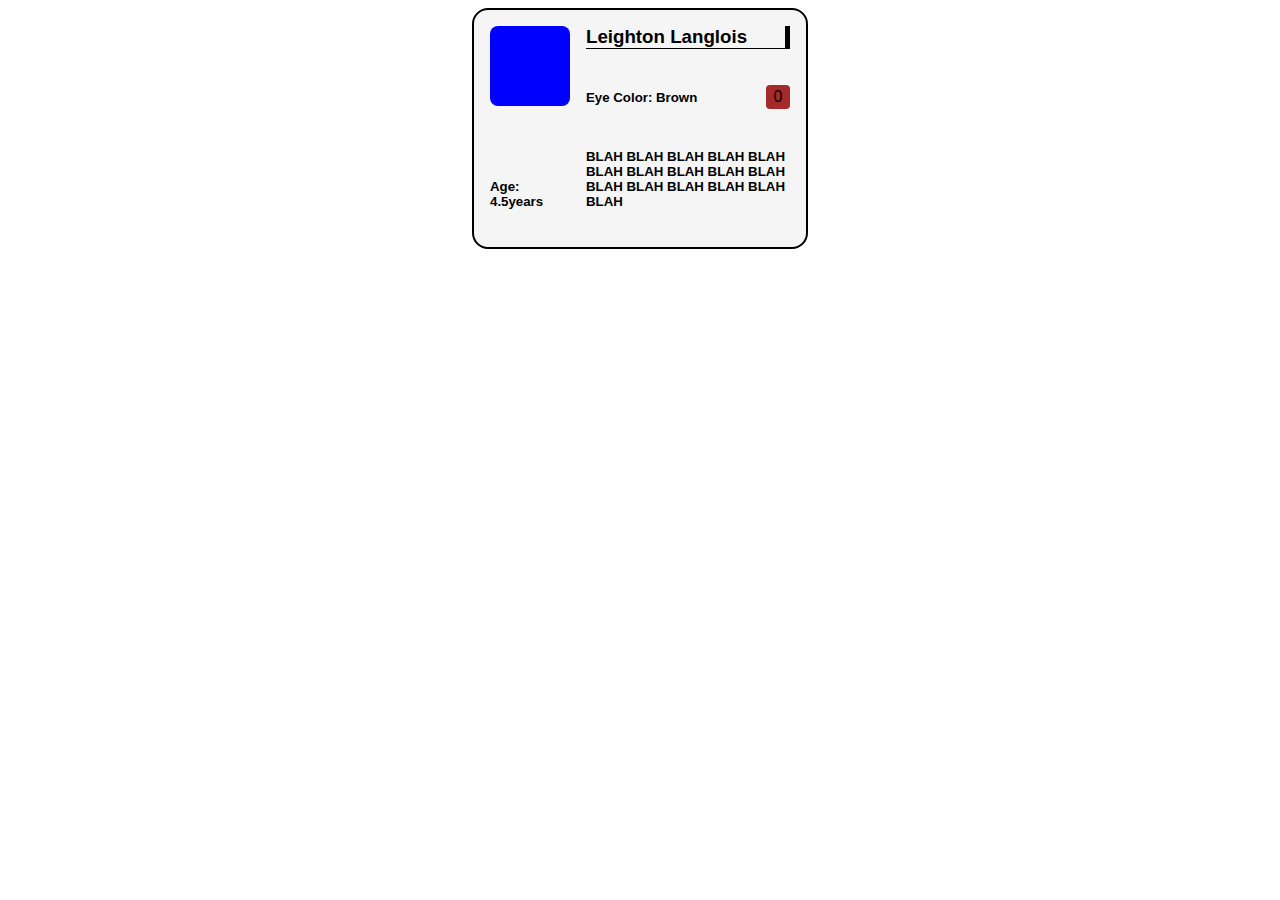
<file: index.html>
<!DOCTYPE html>
<html lang="en">
<head>
    <meta charset="UTF-8">
    <link rel="stylesheet" href="Stylesheet.css">
    <title>Title</title>
</head>
<body>

    <div class="license">
        <div class="headshot">
            <div class="pfp">
            </div>
            <h5>Age: 4.5years</h5>
        </div>
        <article>
            <h3>Leighton Langlois </h3>

            <div class="color-container">
                <h5>Eye Color: Brown</h5>
                <div class="color">
                    0
                </div>
            </div>

            <h5> BLAH BLAH BLAH BLAH BLAH BLAH BLAH BLAH BLAH BLAH BLAH BLAH BLAH BLAH BLAH BLAH</h5>

        </article>

</body>
</html>
</file>
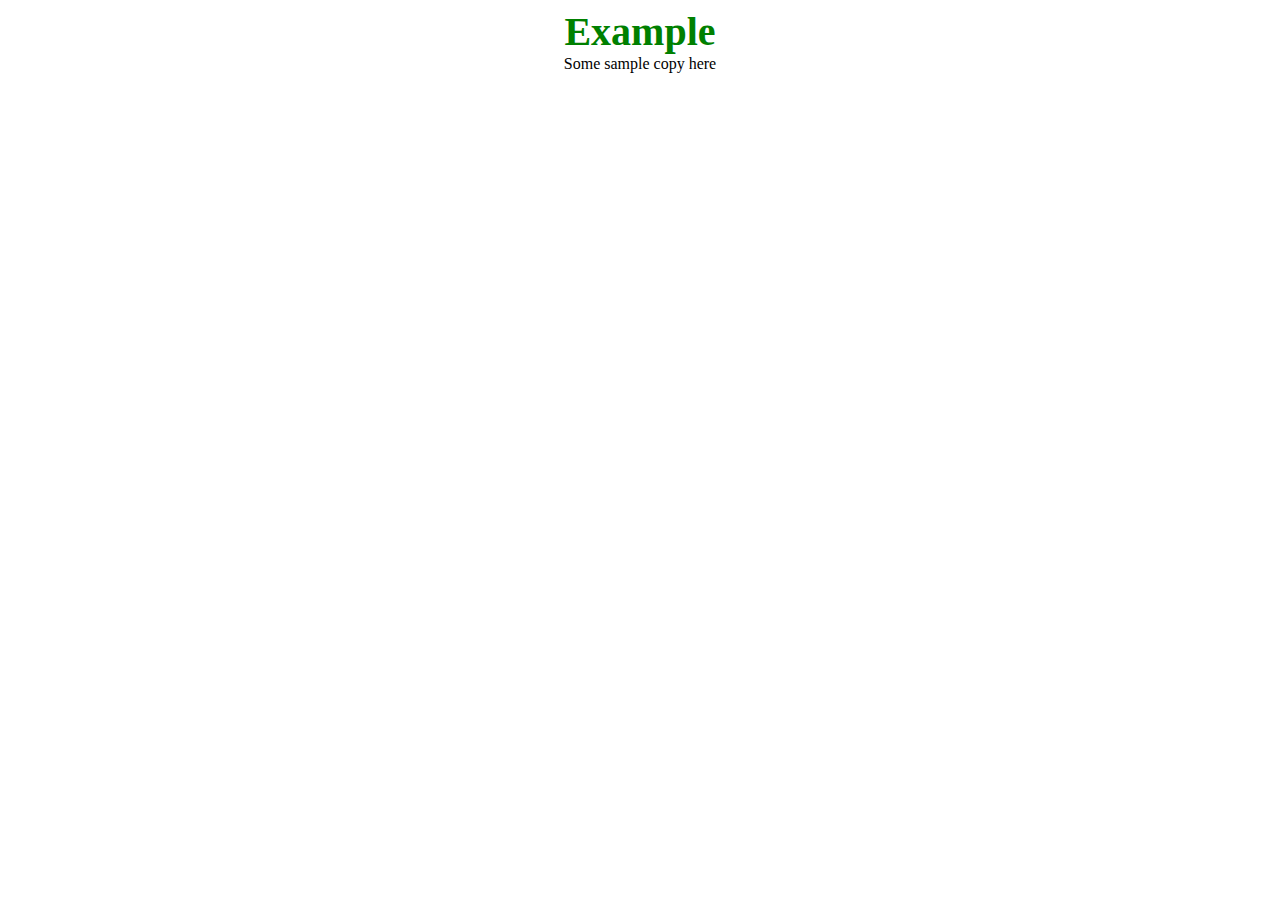
<file: mediaqueries.html>
<!DOCTYPE html>
<html>

<head>
  <title>CSS media query</title>
  <style>
    body {
      text-align: center;
    }

    .header {
      font-size: 40px;
      font-weight: bold;
      color: green;
    }

    @media screen and (max-width:800px) {
      body {
        text-align: center;
        background-color: green;
      }

      .header {
        font-size: 30px;
        font-weight: bold;
        color: white;
      }

      .copy {
        color: white;
      }
    }

    @media screen and (max-width:500px) {
      body {
        text-align: center;
        background-color: blue;
      }
    }
  </style>
</head>

<body>
<div class="header">
  Example
</div>
<div class="copy">
  Some sample copy here
</div>
</body>

</html>
</file>
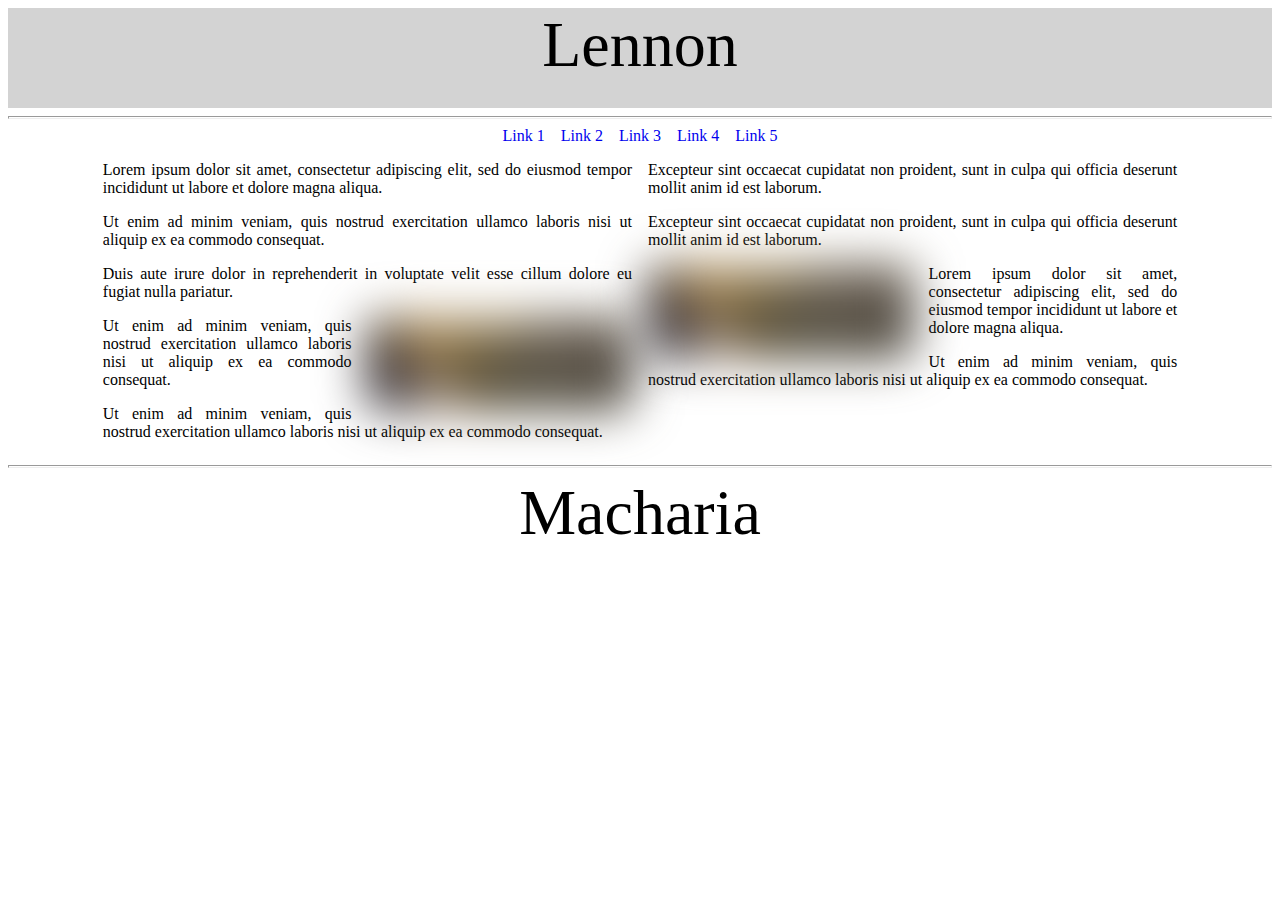
<file: mobile-first.html>
<!DOCTYPE html>
<html lang="en">
<head>
    <meta charset="UTF-8">
    <meta name="viewport" content="width=device-width,initial-scale=1">
  <title>A simple responsive layout</title>
  <link rel="stylesheet" href="mobile-first.css">

</head>
<body>

  <section class="container">
    <header>Lennon</header>
    <hr/>
    <nav>
      <a href="#">Link 1</a>
      <a href="#">Link 2</a>
      <a href="#">Link 3</a>
      <a href="#">Link 4</a>
      <a href="#">Link 5</a>
    </nav>
    <article>
      <div>
        <p>Lorem ipsum dolor sit amet, consectetur adipiscing elit, sed do eiusmod tempor incididunt ut labore et dolore magna aliqua.</p>
        <p>Ut enim ad minim veniam, quis nostrud exercitation ullamco laboris nisi ut aliquip ex ea commodo consequat.</p>
        <p>Duis aute irure dolor in reprehenderit in voluptate velit esse cillum dolore eu fugiat nulla pariatur.</p>
        <div class="float right">
          <img src="img_nature_wide.jpg" alt="Scenic background">
        </div>
        <p>Ut enim ad minim veniam, quis nostrud exercitation ullamco laboris nisi ut aliquip ex ea commodo consequat.</p>
        <p>Ut enim ad minim veniam, quis nostrud exercitation ullamco laboris nisi ut aliquip ex ea commodo consequat.</p>
      </div>
      <div>
        <p>Excepteur sint occaecat cupidatat non proident, sunt in culpa qui officia deserunt mollit anim id est laborum.</p>
        <p>Excepteur sint occaecat cupidatat non proident, sunt in culpa qui officia deserunt mollit anim id est laborum.</p>
        <div class="float left">
          <img src="img_nature_wide.jpg" alt="Scenic background">
        </div>
        <p>Lorem ipsum dolor sit amet, consectetur adipiscing elit, sed do eiusmod tempor incididunt ut labore et dolore magna aliqua.</p>
        <p>Ut enim ad minim veniam, quis nostrud exercitation ullamco laboris nisi ut aliquip ex ea commodo consequat.</p>

      </div>
    </article>
    <hr/>
    <footer>
      Macharia
    </footer>
  </section>

</body>
</html>
</file>
<file: Stylesheet.css>
/*h1, h2, h3, h4, h5, h6 {*/
/*    margin: 0;*/
/*    padding: 0;*/
/*}*/

body{
    display:flex;
    flex-wrap: wrap;
    gap: .5rem;
    justify-content: center;
    font: 1rem "Lucida Grande", Helvetica, Arial, sans-serif;
}

.license{
    display:flex;
    gap: 1rem;
    width: 300px;
    background: whitesmoke;
    padding: 1rem;
    border: .15rem solid black;
    border-radius: 1rem;
}

div.headshot{
    display: flex;
    flex-direction: column;
    justify-content: space-between;
}

div.pfp{
    height: 80px;
    width: 80px;
    background: blue;
    border-radius: .5rem;
}

article{
    /*padding: 1rem;*/

}

article h3{
    margin-top: unset;
    padding-top: unset;
    border-right: 5px solid black;
    border-bottom: 1px solid black;
}

.color-container{
    display: flex;
    flex-direction: row;
    justify-content: space-between;
    align-items: center;
}

.color{
    display: flex;
    background: brown;
    border-radius: .25rem;
    width: 24px;
    height: 24px;
    align-content: center;
    align-items: center;
    justify-content: center;
}








/*.container{*/
/*    display:flex;*/
/*    flex-wrap: wrap;*/
/*    flex-direction: row;*/
/*    align-items: stretch;*/
/*    justify-content: space-between;*/
/*    border: 8px solid green;*/
/*    margin: 0 auto;*/
/*    padding: 1rem;*/
/*    min-height: 100rem;*/
/*}*/

/*.num{*/
/*    font-size: 4rem;*/
/*    background-color: blue;*/
/*    color: white;*/
/*    padding: 2rem;*/
/*    margin: 0 1rem;*/
/*    border-radius: 1rem;*/
/*    align-content: center;*/
/*}*/
</file>
<file: mobile-first.css>
.container{
    header, footer {
        text-align: center;
        font-size: 4rem;
    }

    header{
        min-height: 100px;
        background-color: lightgray;
        /*border-bottom: black solid 2px;*/
    }

    nav{
        display: flex;
        flex-direction: column;
        align-items: center;

        a{
            text-decoration: none;

            &:hover{
                text-decoration: underline;
            }

        }
    }

    article{
        flex: 50%;
        p{
            text-align: justify;
            text-justify: inter-word;
        }

        img {
            width: 100%;
            border-radius: 1rem;
        }

        .float{
            width: 50%;
            filter: blur(1.5rem);

            &.right {
                margin-left: 1rem;
                float: right;
            }

            &.left {
                margin-right: 1rem;
                float: left;
            }
        }
    }

    hr{
        color: black;
        height: 1px;
        /*border: none;*/
    }


    footer{
        /*border-top: black solid 2px;*/
    }

    @media (width >= 600px) {
        nav {
            justify-content: center;
            flex-direction: row;
            gap: 1rem;
        }

        article {
            width: 65%;
            margin: 0 auto;
        }
    }

    @media (width >= 1000px) {
        article {
            width: 85%;
            display: flex;
            gap: 1rem;
        }

        > * {
            flex: 50%;
        }
    }
}
</file>
